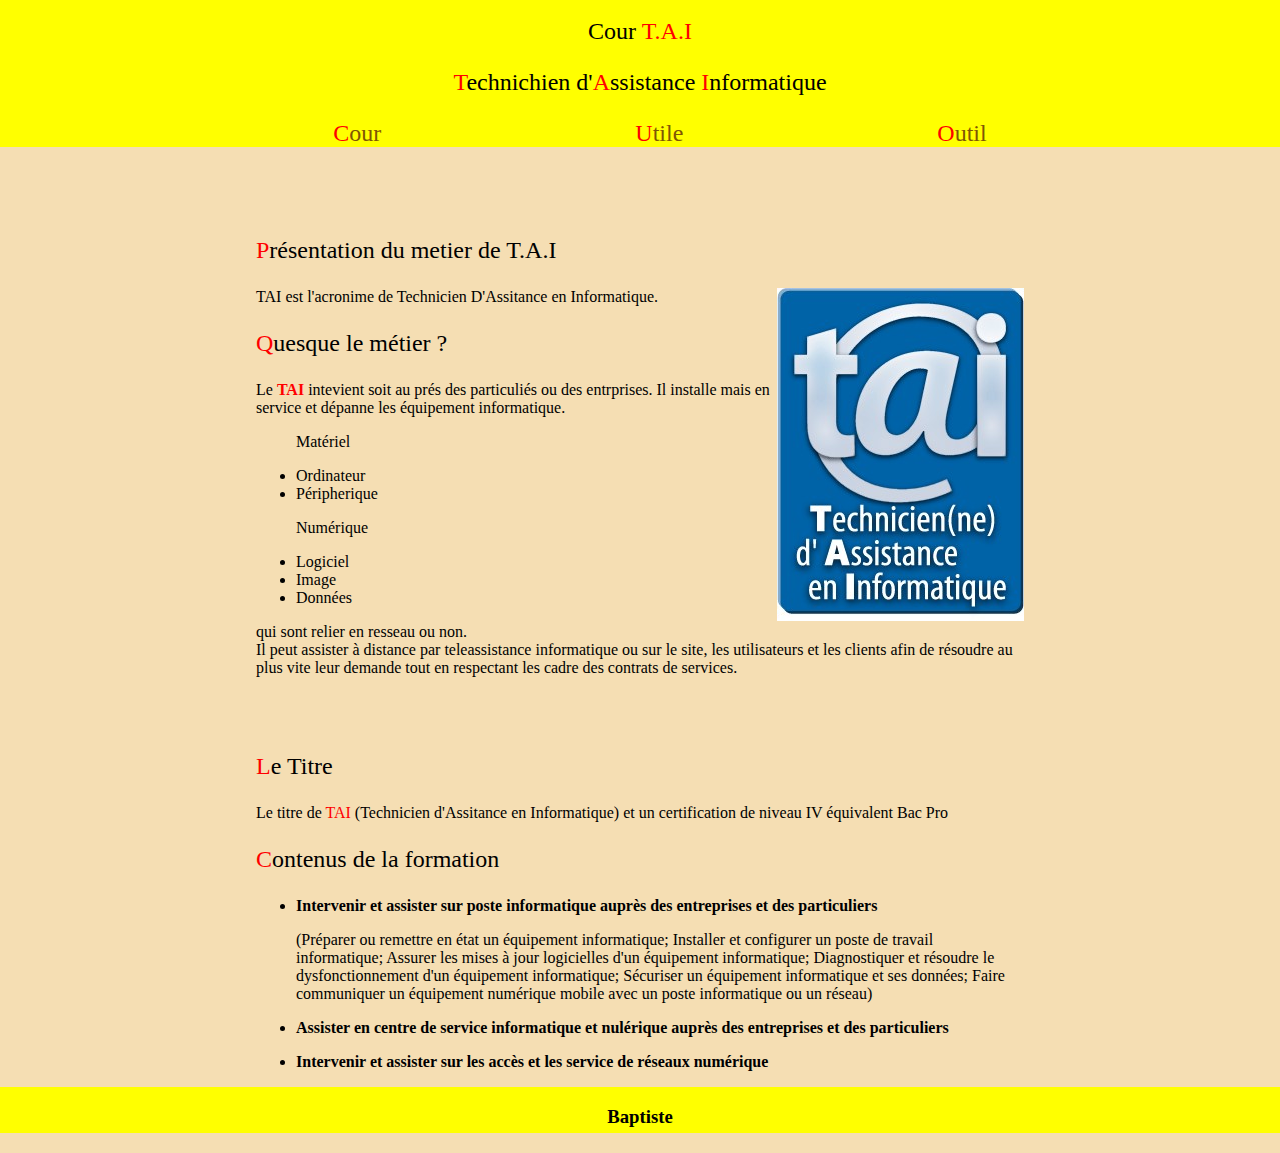
<file: index.html>
<!DOCTYPE html>
<head>
    <link rel="stylesheet" href="stylesheet.css">
    <meta charset="utf-8">
    <meta name="viewport" content="width=device-width, initial-scale=1.0, height=device-height">
</head>
<body id="body">
    <div id="top-menu">
        <p>Cour <span class=colors>T.A.I</span></p>
        <p><span class="colors">T</span>echnichien d'<span class="colors">A</span>ssistance <span class="colors">I</span>nformatique </p>
    
    <div>
        <ul id="menu">
            <li class="lien"><a href="#"><span class="colors">C</span>our</a>
                <ul class="sous">
                    <li><a href="">test</a></li>
                    <li><a href="">test</a></li>
                    <li><a href="">test</a></li>

                </ul>
            
            </li>
            <li class="lien"><a href="#"><span class="colors">U</span>tile</a>
                <ul class="sous">
                    <li><a href="utile/convertiseur.html">Convertiseur</a></li>
                    <li><a href="utile/dico.html">Lexique</a></li>
                    <li><a href="">test</a></li>


                </ul></li>
            <li class="lien"><a href="#"><span class="colors">O</span>util</a>
                <ul class="sous">
                    <li><a href="">test</a></li>
                    <li><a href="">test</a></li>
                    <li><a href="">test</a></li>


                </ul>
            </li>
        </ul>
    </div>
    </div>
    <div id="presentation">
        <p class="present"><span class="colors">P</span>résentation du metier de <span class="COL">T.A.I</span> </p>
        <div id="image">
            <img src="img/Logo_TAI.jpg" >
        </div>
        <p>

            TAI est l'acronime de Technicien D'Assitance en Informatique.
        </p>
        <p class="present"><span class="colors">Q</span>uesque le métier ?</p>
        <p>Le <span style="font-weight: bold; color: red;">TAI</span> intevient soit au prés des particuliés ou des entrprises.
            Il installe mais en service et dépanne les équipement informatique. 
            <ul>
                <p>Matériel</p>
                <li>Ordinateur</li>
                <li>Péripherique</li>
                <p>Numérique</p>
                <li>Logiciel</li>
                <li>Image</li>
                <li>Données</li>
            </ul>
            qui sont relier en resseau ou non.
            <br>
            Il peut assister à distance par teleassistance informatique ou sur le site, les utilisateurs et les clients afin de résoudre au plus vite leur demande
            tout en respectant les cadre des contrats de services. 
        </p>
            <br>
            <br>

            <p class="present"><span class="colors">L</span>e Titre</p>
            <p>
                    Le titre de <span style="font-weight: blod; color: red;">TAI</span> (Technicien d'Assitance en Informatique) et un certification de niveau IV équivalent Bac Pro
            </p>

            <p class="present"><span class="colors">C</span>ontenus de la formation</p>

            <p>
                <ul>
                    <li style="font-weight:bold;">Intervenir et assister sur poste informatique auprès des entreprises et des particuliers</li>
                    <p>(Préparer ou remettre en état un équipement informatique; Installer et configurer un poste de travail informatique; Assurer les mises à jour logicielles d'un équipement informatique; Diagnostiquer et résoudre le dysfonctionnement d'un équipement informatique; Sécuriser un équipement informatique et ses données; Faire communiquer un équipement numérique mobile avec un poste informatique ou un réseau)</p>
                    <li style="font-weight:bold ;">Assister en centre de service informatique et nulérique auprès des entreprises et des particuliers</li>
                    <p></p>
                    <li style="font-weight:bold ;">Intervenir et assister sur les accès et les service de réseaux numérique</li>
                    <p></p>
                </ul>



            </p>

    </div>

</body>

<footer id="footer">
    <h3>Baptiste</h3>
    
</footer>



</html>
</file>
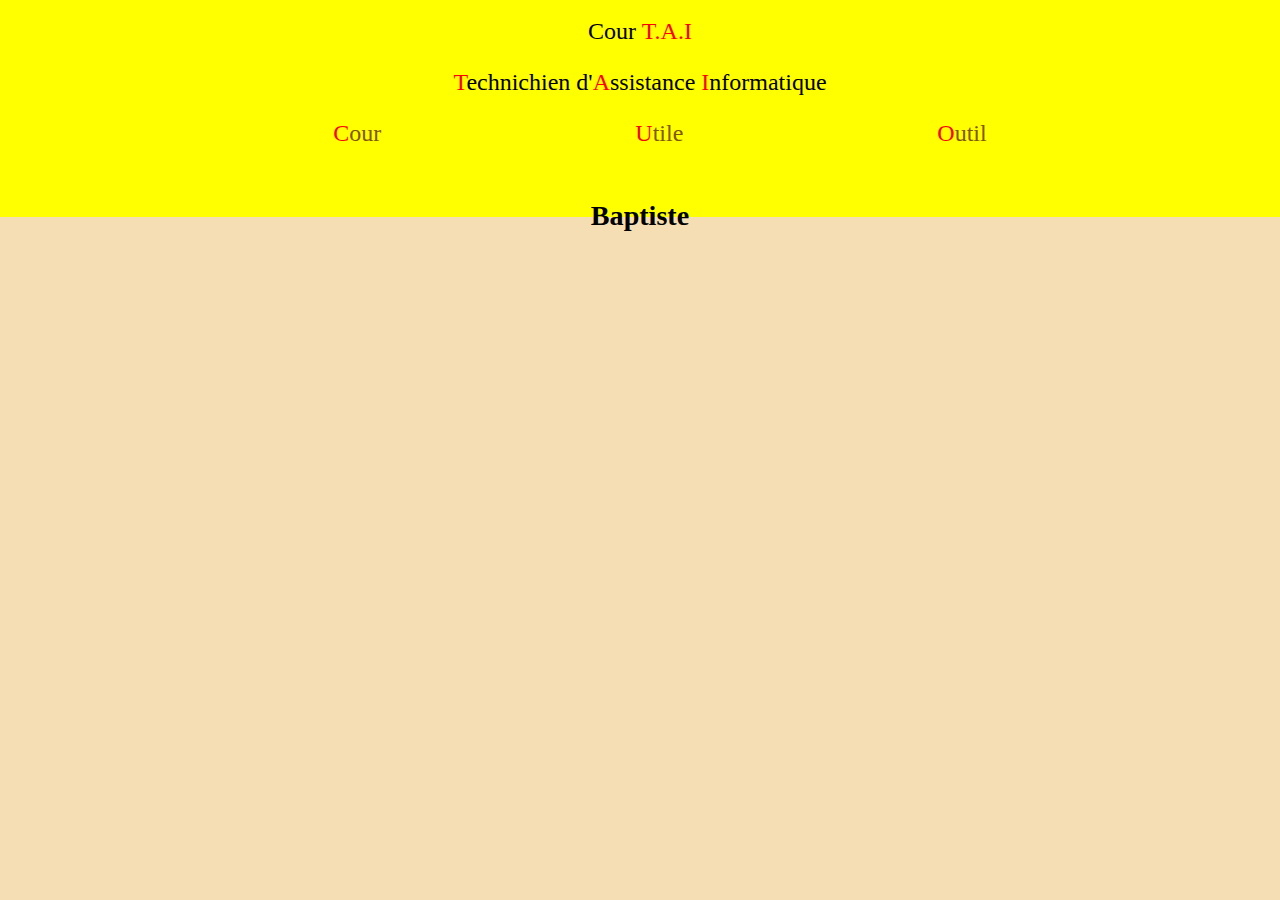
<file: exemple-page.html>
<!DOCTYPE html>
<html>
<head>
    <link rel="stylesheet" href="..\stylesheet.css">
    <meta charset="utf-8">
    <meta name="viewport" content="width=device-width, initial-scale=1">
</head>
<body id="body">
    <div id="top-menu">
        <p>Cour <span class=colors>T.A.I</span></p>
        <p><span class="colors">T</span>echnichien d'<span class="colors">A</span>ssistance <span class="colors">I</span>nformatique </p>
    
    <div>
        <ul id="menu">
            <li class="lien"><a href="#"><span class="colors">C</span>our</a>
                <ul class="sous">
                    <li><a href="">test</a></li>
                    <li><a href="">test</a></li>
                    <li><a href="">test</a></li>

                </ul>
            
            </li>
            <li class="lien"><a href="#"><span class="colors">U</span>tile</a>
                <ul class="sous">
                    <li><a href="utile/convertiseur.html">Convertiseur</a></li>
                    <li><a href="">test</a></li>
                    <li><a href="">test</a></li>


                </ul></li>
            <li class="lien"><a href="#"><span class="colors">O</span>util</a>
                <ul class="sous">
                    <li><a href="">test</a></li>
                    <li><a href="">test</a></li>
                    <li><a href="">test</a></li>


                </ul></li>
        </ul>







        </body>

        
<footer id="footer">
    <h3>Baptiste</h3>
    
</footer>



</html>
</file>
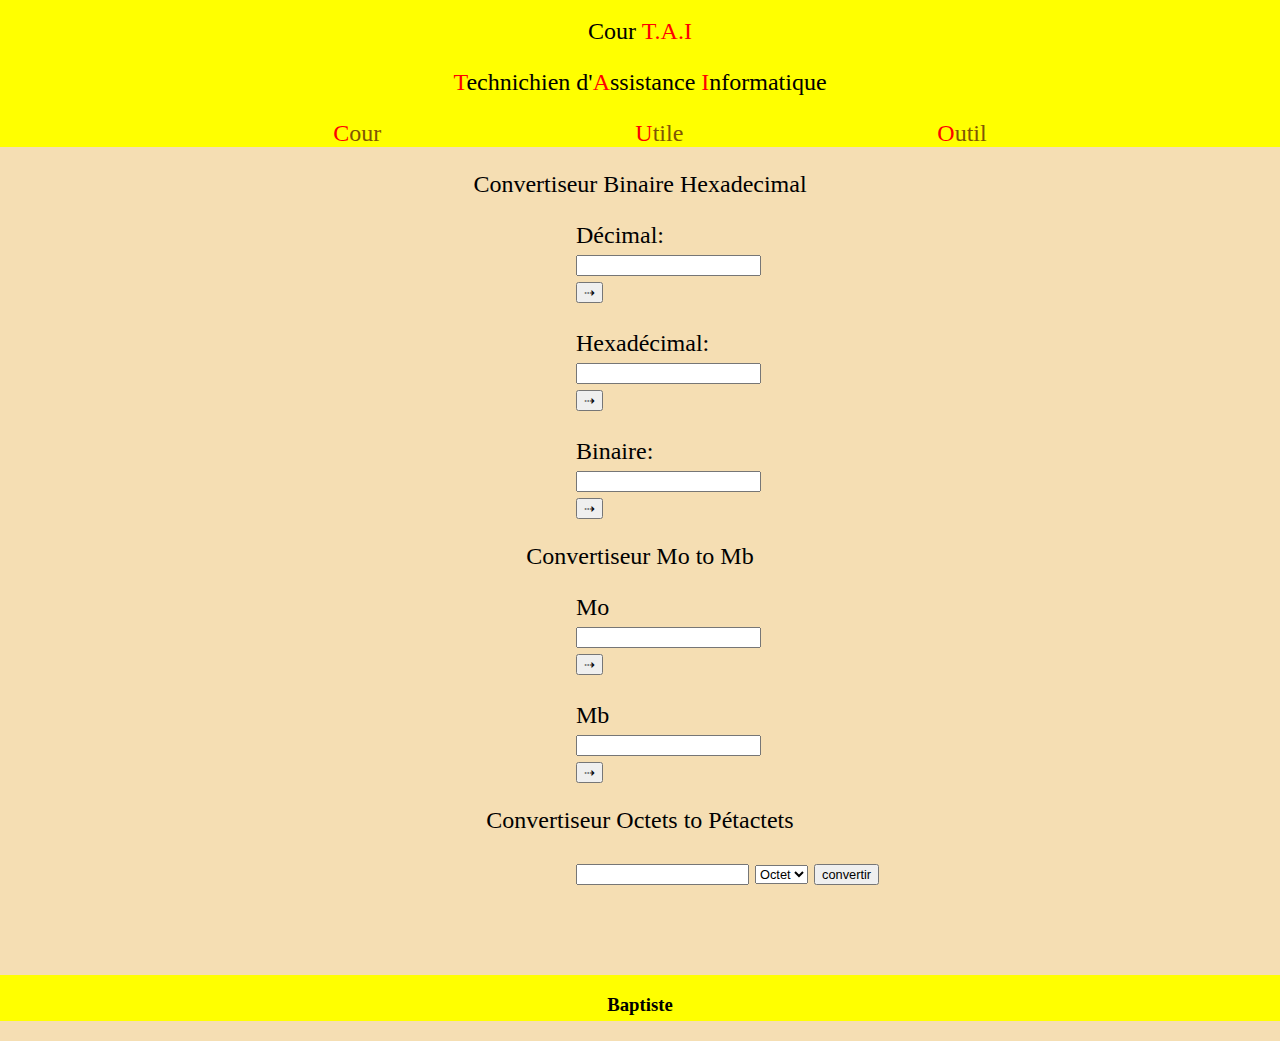
<file: utile/convertiseur.html>
<!DOCTYPE html>
<html>
    <head>
        <link rel="stylesheet" href="../stylesheet.css">
        <link rel="stylesheet" href="convertiseur.css">
        <!--début scripte binaire-->
    <script>
        function xdecimal()
{
    decimal = document.getElementById("decimal");
    hexadecimal = document.getElementById("hexadecimal");
    binaire = document.getElementById("binaire");
 
    hexadecimal.value = (decimal.value-0).toString(16);
    binaire.value = (decimal.value-0).toString(2);
}
 
function xhexadecimal()
{
    decimal = document.getElementById("decimal");
    hexadecimal = document.getElementById("hexadecimal");
    binaire = document.getElementById("binaire");
 
    decimal.value = parseInt(hexadecimal.value,16);
    binaire.value = (parseInt(hexadecimal.value,16)).toString(2);
}
 
function xbinaire()
{
    decimal = document.getElementById("decimal");
    hexadecimal = document.getElementById("hexadecimal");
    binaire = document.getElementById("binaire");
 
    decimal.value = parseInt(binaire.value,2);
    hexadecimal.value = (parseInt(binaire.value,2)).toString(16);
}






    </script>
    <!--fin scripte binaire-->

    <!--début scripte convertiseur Mo Mb-->

<script>
    function xmo(){

        mo=document.getElementById("mo");
        mb=document.getElementById("mb");
        
        mb.value = parseInt(mo.value/8);

    }

    function xmb(){

        mo=document.getElementById("mo");
        mb=document.getElementById("mb");
        
        mo.value=parseInt(mb.value*8);
    }
 
</script>
    <!--fin scripte convetiseur Mo Mb-->

    <!--début scripte Octets -->
<script>
    function convertir(){
        var n= document.getElementById("n").value; 
        var i= document.getElementById("i").value;
        var nb= parseInt(n);
        if(isNaN(nb))
                {
                alert("entrez un nombre svp :)");
                }
                else{
                    if(i=='Ko')
                    {nb=nb*1000;}
                    else {if(i=='Mo')
                        { nb=nb*1000000}
                            else {if(i=='Go')
                            { nb=nb*1000000000}
                                else {if(i=='To')
                                { nb=nb*1000000000000}
                                else {if(i=='Po')
                                { nb=nb*1000000000000000}
                                }}}}
                                
                                    document.getElementById("Octets").innerHTML =nb+" octets";
                                    document.getElementById("Ko").innerHTML =nb/1000+" Ko";
                                    document.getElementById("Mo").innerHTML =nb/1000000+" Mo";
                                    document.getElementById("Go").innerHTML =nb/1000000000+" Go";
                                    document.getElementById("To").innerHTML =nb/1000000000000+" To";
                                    document.getElementById("Po").innerHTML =nb/1000000000000000+" Po";
                    }
                      }
 </script>
        <!-- fin scripte Octets-->
    </head>

    
    <body id="body">
        <div id="top-menu">
             <a href="..\index.html" id="Lien"><p>Cour <span class=colors>T.A.I</span></p></a>
            <p><span class="colors">T</span>echnichien d'<span class="colors">A</span>ssistance <span class="colors">I</span>nformatique </p>
        
        <div>
            <ul id="menu">
                <li class="lien"><a href="#"><span class="colors">C</span>our</a>
                    <ul class="sous">
                        <li><a href="">test</a></li>
                        <li><a href="">test</a></li>
                        <li><a href="">test</a></li>
                        
                    </ul>
                
                </li>
                <li class="lien"><a href="#"><span class="colors">U</span>tile</a>
                    <ul class="sous">
                        <li><a href="/Page/Utile/convertiseur.html">Convertiseur</a></li>
                        <li><a href="dico.html">Lexique</a></li>
                        <li><a href="">test</a></li>
    
    
                    </ul></li>
                <li class="lien"><a href="#"><span class="colors">O</span>util</a>
                    <ul class="sous">
                        <li><a href="">test</a></li>
                        <li><a href="">test</a></li>
                        <li><a href="">test</a></li>
    
    
                    </ul></li>
            </ul>
            </div>
         </div>
         <p class="titre">Convertiseur Binaire Hexadecimal</p>
         <div id="calcul">
                        
         <form action="" >
 
            <label for="decimal">Décimal: </label><br><input type="text" id="decimal" name="decimal" >
            <input type="button" name="submit1" value="&#8674;" onClick="xdecimal();">
            <br>
            <br>
             
            <label for="hexadecimal">Hexadécimal: </label><br> <input type="text" id="hexadecimal" name="hexadecimal">
            <input type="button" name="submit2" value="&#8674;" onClick="xhexadecimal();">
             <br>
             <br>
            <label for="hexadecimal">Binaire: </label> <br> <input type="text" id="binaire" name="binaire">
            <input type="button" name="submit3" value="&#8674;" onClick="xbinaire();">
             
            </form>
      
        </div>
        <p class="titre">Convertiseur Mo to Mb</p>
        <div id="conv">
            <form action="">
                <label for="mo">Mo</label><input type="text" id="mo" name="mo">
                <input type="button" name="submit4" value="&#8674;" onClick="xmo();">
                <br>
                <br>

                <label for="mb" >Mb</label><input type="text" id="mb" name="mb">
                <input type="button" name="submit5" value="&#8674;" onClick="xmb();">
           

            </form>


        </div>
        <p class="titre">Convertiseur Octets to Pétactets</p>
        <div id="O-to-Po">
            <form action="formulaire">
                <input name="text" type="text" id="n">
                <select name="i" id="i">
                    <option value="octet">Octet</option>
                    <option value="Ko">Ko</option>
                    <option value="Mo">Mo</option>
                    <option value="Go">Go</option>
                    <option value="To">To</option>
                    <option value="Po">Po</option>
                </select>
                <input type="button" name="b" id="b" value="convertir" onClick="convertir()">

                    <div id="Octets" class="type"></div>
                    <div id="Ko"     class="type"></div>
                    <div id="Mo"     class="type"></div>
                    <div id="Go"     class="type"></div>
                    <div id="To"     class="type"></div>
                    <div id="Po"     class="type"></div>
                 


            </form>


        </div>
<br>
<br>
<br>
<br>
<br>

        </body>
        <footer id="footer">
            <h3>Baptiste</h3>
            
        </footer>


</html>
</file>
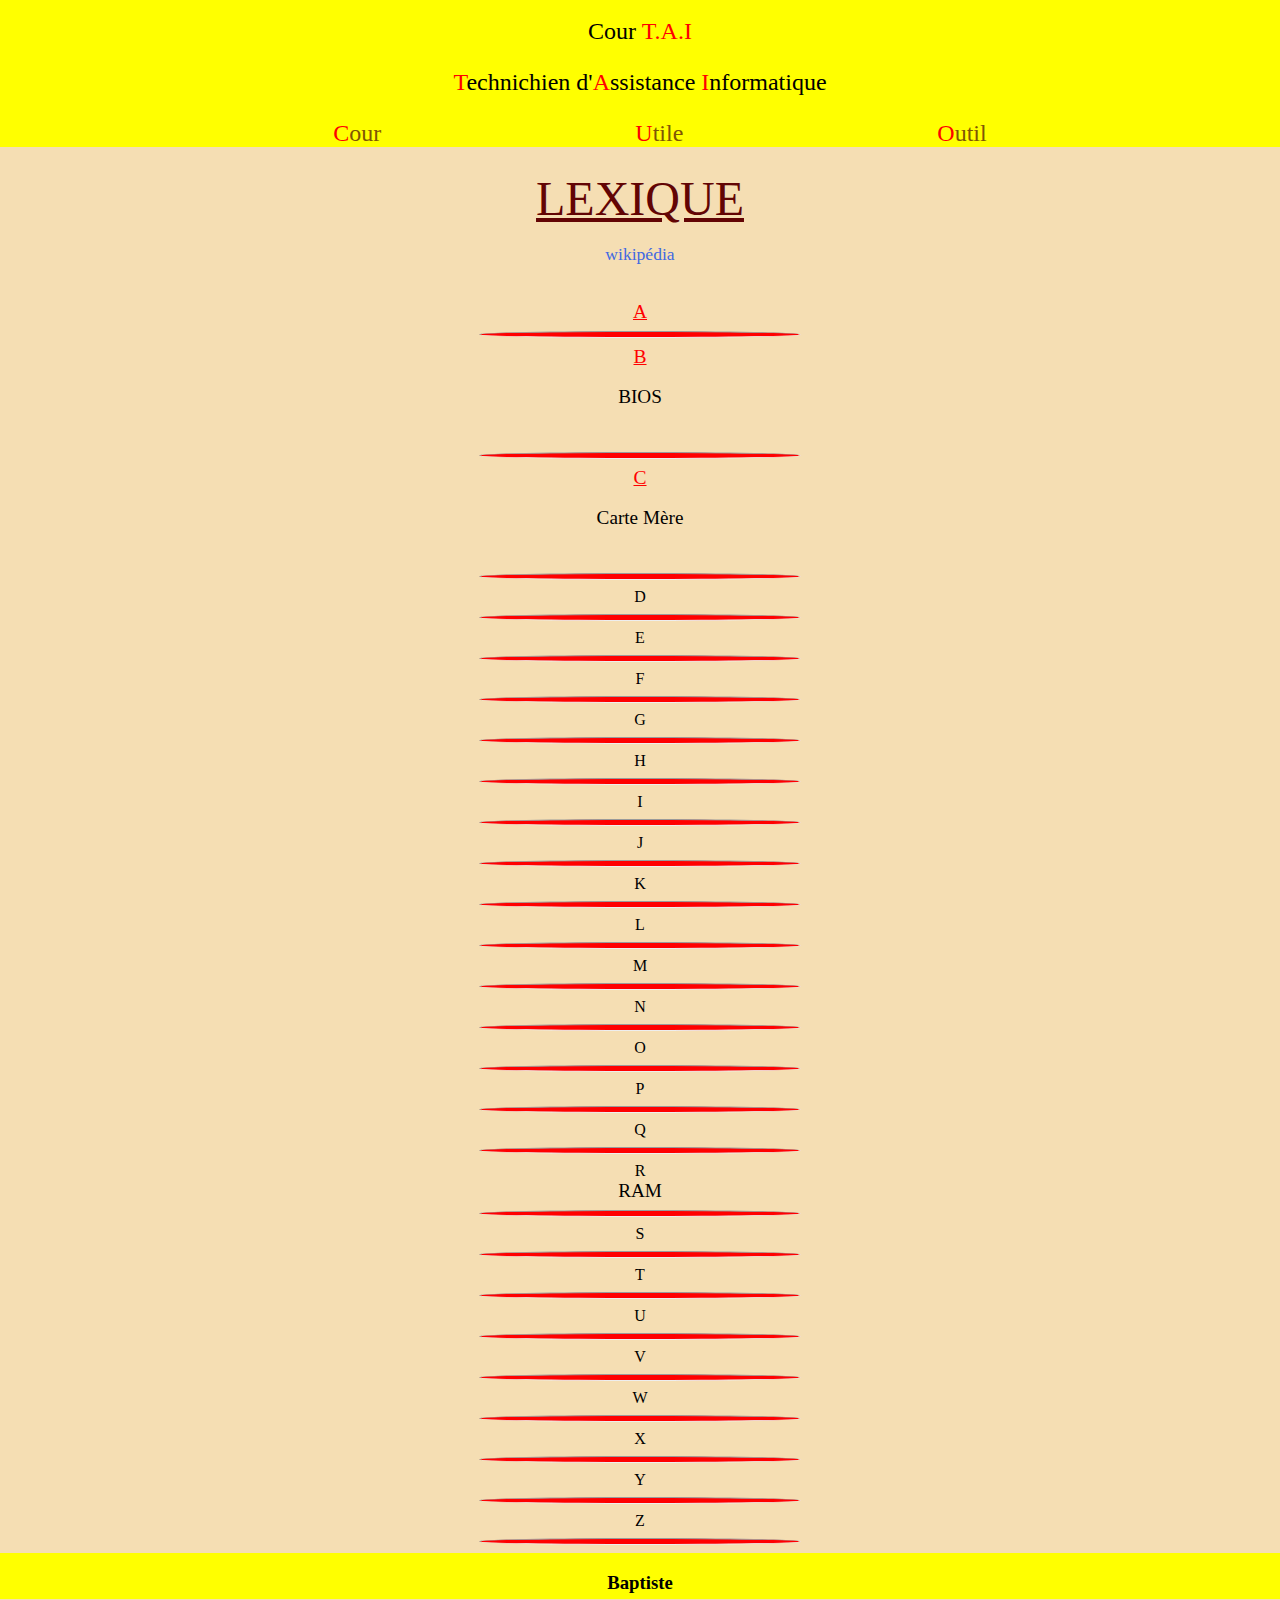
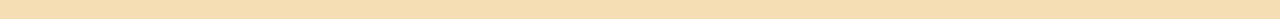
<file: utile/dico.html>
<!DOCTYPE html>
<html>
<head>
    <link rel="stylesheet" href="..\stylesheet.css">
    <link rel="stylesheet" href="dico.css">

    <meta charset="utf-8">
    <meta name="viewport" content="width=device-width, initial-scale=1">
</head>
<body id="body">
    <div id="top-menu">
        <a href="..\index.html" id="Lien"><p>Cour <span class=colors>T.A.I</span></p></a>
        <p><span class="colors">T</span>echnichien d'<span class="colors">A</span>ssistance <span class="colors">I</span>nformatique </p>
    
    <div>
        <ul id="menu">
            <li class="lien"><a href="#"><span class="colors">C</span>our</a>
                <ul class="sous">
                    <li><a href="">test</a></li>
                    <li><a href="">test</a></li>
                    <li><a href="">test</a></li>

                </ul>
            
            </li>
            <li class="lien"><a href="#"><span class="colors">U</span>tile</a>
                <ul class="sous">
                    <li><a href="convertiseur.html">Convertiseur</a></li>
                    <li><a href="#">Lexique</a></li>
                    <li><a href="">test</a></li>


                </ul></li>
            <li class="lien"><a href="#"><span class="colors">O</span>util</a>
                <ul class="sous">
                    <li><a href="">test</a></li>
                    <li><a href="">test</a></li>
                    <li><a href="">test</a></li>


                </ul></li>
        </ul>
        </div>
    </div>
                <div class="lexique">
                        <span id="titre">LEXIQUE</span><br>
                        <br>
                        <span id="source">wikipédia</span>
                        <br><br><br>

                    <div class="lettre">
                        <span class="alpha">A</span> 
                      
                    </div>
                    <hr style="width: 25%;height: 5px; background-color:red; border-radius: 50%;">
                    <div class="lettre">
                      <span class="alpha">B</span>
                      <br>
                      <br> 
                      <a href="javascript:;" class="Letter" onClick="this.nextSibling.style.display=((this.nextSibling.style.display=='none')?'':'none');">BIOS</a><span style="display: none;">
                        <br>&nbsp;<div class="masque">
                            <img src="img/BIOS.png" alt="image BIOS" style="float: left; width: 200px;  height: 100px; padding-right: 5%; padding-bottom: 5%; padding-top: 3%;" >
                            <div class="texte">
                                <p style="text-align:right; margin-bottom:0.5%; margin-right: 10%; color:green ; text-decoration: underline;">anglais:Basic Input Output System</p> 
                                Le BIOS <i style="font-weight: bold;">en français système élémentaire d'entrée/sortie</i>   est un ensemble de fonction, 
                                contenu dans la mémoire mort(ROM) de la carte mère d'un ordinateur, lui permettant d'effectier des opération 
                                de base, lors de sa mise sous tension. <i style="font-weight: bold;">(Ex: identification des péripherique d'entrée/sortie conectés et la 
                                lecture d'un secteur sur un disque, un CD ou une partie d'une clé USB).</i> Par extention,le terme est souvent utilisé pour 
                                décrire l'ensemble du microllogiciel de la carte mére.
                                C'est en quelque sort le centre de contrôle de la carte mére. Sur les cartes récentes il est remplacé par sa 
                                version moderne L'UEFI 



                            </div> 
                            
                        </div> 

                     
                    </div>
                    <br>
                    <br>
                    <hr style="width: 25%;height: 5px; background-color:red; border-radius: 50%;">
                    <div class="lettre" >
                        <span class="alpha">C</span> 
                        <br>
                        <br>
                        <a href="javascript:;" class="Letter" onClick="this.nextSibling.style.display=((this.nextSibling.style.display=='none')?'':'none');">Carte Mère</a><span style="display: none;">
                            <br>&nbsp;<div class="masque">
                                <img src="img/Carte-mere.jpg" alt="image carte mére" style="float: left; width: 200px;  height: 100px; padding-right: 5%; padding-bottom: 5%; padding-top: 3%;" >
                                <div class="texte">
                                    <p style="text-align:right; margin-bottom:0.5%; margin-right: 10%; color:green ; text-decoration: underline;">anglais: Morther board</p> 
                                    La carte mere est le circuit imprimé qui suporte la 
                                plupart des composants et des conecteurs nécessaires au fonctionnelent d'un PC.
                                Elle est essentiellement composée de circuit imprimés et de ports de connexion
                                qui assure la liaison de touts les composants et périphériques porpes à un micro-ordinateur
                                <i style="font-weight: bold;">(ex: Disque dures (HDD/SDD), Mémoire vive(RAM Random acces memory), Microprocesseur,Etc...)</i>
                                afin qu'ils puissent être reconnus et configurés par le microprocesseur grâce au programme contenu dans le BIOS
                                (Basic Input Output Systeme) devant effectuer la configuration et le démarrage correct de tous les équipêment.
                                </div> 
                                
                            </div> 
                        
                        </span>
                    </div>
                    <br>
                    <br>
                    <hr style="width: 25%;height: 5px; background-color:red; border-radius: 50%;">
                    <div class="lettre">
                        D
                    </div>
                    <hr style="width: 25%;height: 5px; background-color:red; border-radius: 50%;">
                    <div class="lettre">
                        E
                    </div>
                    <hr style="width: 25%;height: 5px; background-color:red; border-radius: 50%;">
                    <div class="lettre">
                        F
                    </div>
                    <hr style="width: 25%;height: 5px; background-color:red; border-radius: 50%;">
                    <div class="lettre">
                        G
                    </div>
                    <hr style="width: 25%;height: 5px; background-color:red; border-radius: 50%;">
                    <div class="lettre">
                        H
                    </div>
                    <hr style="width: 25%;height: 5px; background-color:red; border-radius: 50%;">
                    <div class="lettre">
                        I
                    </div>
                    <hr style="width: 25%;height: 5px; background-color:red; border-radius: 50%;">
                    <div class="lettre">
                        J
                    </div>
                    <hr style="width: 25%;height: 5px; background-color:red; border-radius: 50%;">
                    <div class="lettre">
                        K
                    </div>
                    <hr style="width: 25%;height: 5px; background-color:red; border-radius: 50%;">
                    <div class="lettre">
                        L
                    </div>
                    <hr style="width: 25%;height: 5px; background-color:red; border-radius: 50%;">
                    <div class="lettre">
                        M
                    </div>
                    <hr style="width: 25%;height: 5px; background-color:red; border-radius: 50%;">
                    <div class="lettre">
                        N
                    </div>
                    <hr style="width: 25%;height: 5px; background-color:red; border-radius: 50%;">
                    <div class="lettre">
                        O
                    </div>
                    <hr style="width: 25%;height: 5px; background-color:red; border-radius: 50%;">
                    <div class="lettre">
                        P
                    </div>
                    <hr style="width: 25%;height: 5px; background-color:red; border-radius: 50%;">
                    <div class="lettre">
                        Q
                    </div>
                    <hr style="width: 25%;height: 5px; background-color:red; border-radius: 50%;">
                    <div >
                        <span class="lettre">R</span> 
                        <br>
                        <a href="javascript:;" class="Letter" onClick="this.nextSibling.style.display=((this.nextSibling.style.display=='none')?'':'none');"><span class="lettre" >R</span>AM</a><span style="display: none;">
                            <br>&nbsp;texte masqué</span>

                      
                    </div>
                    <hr style="width: 25%;height: 5px; background-color:red; border-radius: 50%;">
                    <div class="lettre">
                        S
                    </div>
                    <hr style="width: 25%;height: 5px; background-color:red; border-radius: 50%;">
                    <div class="lettre">
                        T
                    </div>
                    <hr style="width: 25%;height: 5px; background-color:red; border-radius: 50%;">
                    <div class="lettre">
                        U
                    </div>
                    <hr style="width: 25%;height: 5px; background-color:red; border-radius: 50%;">
                    <div class="lettre">
                        V
                    </div>
                    <hr style="width: 25%;height: 5px; background-color:red; border-radius: 50%;">
                    <div class="lettre">
                        W
                    </div>
                    <hr style="width: 25%;height: 5px; background-color:red; border-radius: 50%;">
                    <div class="lettre">
                        X
                    </div>
                    <hr style="width: 25%;height: 5px; background-color:red; border-radius: 50%;">
                    <div class="lettre">
                        Y
                    </div>
                    <hr style="width: 25%;height: 5px; background-color:red; border-radius: 50%;">
                    <div class="lettre">
                        Z
                    </div>
                    <hr style="width: 25%;height: 5px; background-color:red; border-radius: 50%;">


                </div>

                    <!--<a href="javascript:;" class="Letter" onClick="this.nextSibling.style.display=((this.nextSibling.style.display=='none')?'':'none');">texte affiché</a><span style="display: none;">
                                <br>&nbsp;texte masqué</span>  -->

        </body>

        
<footer id="footer">
    <h3>Baptiste</h3>
    
</footer>



</html>
</file>
<file: stylesheet.css>
#body{
    width: 100%;
    height: 100%;
    background-color: wheat;
    margin-left: 0%;
    margin-top: -1.5%;

}

#top-menu{
    background-color: yellow;
    text-align: center;
    position: relative;
    font-size: 150%;
    padding-top: 1%;
}
#Lien{
    text-decoration: none;
    color: black;
} 
.colors{
    color: red;
}

.present{
    font-size: 150%;
}
#menu{
    text-decoration: none;
    list-style: none;
    font-size: 100%;
    
    
}
#image{
    float: right;   
    position: relative;
}


.sous{
    display:none;
    box-shadow: 5px 2px 5px black;
    background-color: white;
    list-style: none;
    padding:0%;
}


#menu :hover .sous{
    display: block;
    position: absolute;
}
.sous li{
    float: none;
    width: 100%;
    text-align:center;
}
.sous a {
    padding: 1px ;
    border-bottom: none;
}

.sous a:hover{
    background-color: gray;
   

}



.lien{
    display: inline-block;
    margin-left: 10%;
    margin-right: 10%;

}

.lien a{
    text-decoration:none;
    color: rgb(128, 85, 5);
}
#presentation{
    margin-top: 10vh;
    margin-left: 20vw;
    margin-right: 20vw;
}


#footer{
    text-align: center;
    background-color: yellow;
    position: relative ;
    height: 5vh;
    padding: 0.1vh;
    margin-bottom: -1.5%;
}
</file>
<file: utile/convertiseur.css>
#calcul{
    font-size: 150%;
    margin-left: 45%;
    margin-right: 50%;
}

.titre{
    font-size: 150%;
    text-align: center;
}


#conv{
    font-size: 150%;
    margin-left: 45%;
    margin-right: 50%;
}
#O-to-Po{
    font-size:150%;
    margin-left:45% ;
}

.type{
    font-size:1.1vw;
    color: red;
    text-align: left;
}

#n{
    font-size: 1vw;
}
#i{
    font-size: 1vw;
}
#b{
    font-size: 1vw;
}
</file>
<file: utile/dico.css>
#titre{
    font-size: 300%;
    color: rgb(98, 4, 4);
    text-decoration:underline;

}
#source{
    font-size: 110%;
    color:royalblue;
    
}



.lexique{
    text-align: center;
}
.alpha{
    color: red;
    font-size: 122%;
    text-decoration: underline;
}
.Letter{
    text-decoration: none;
    color:black;
    font-size: 120%;
}

.masque{
    max-width:50%;
    margin-left: 25%;
    color: none;
    font-size: 110%;
    border: 1px solid black;
    background-color: #fdd282;
}

.texte{
    text-align: left;
    font-size: 100%;
}
</file>
